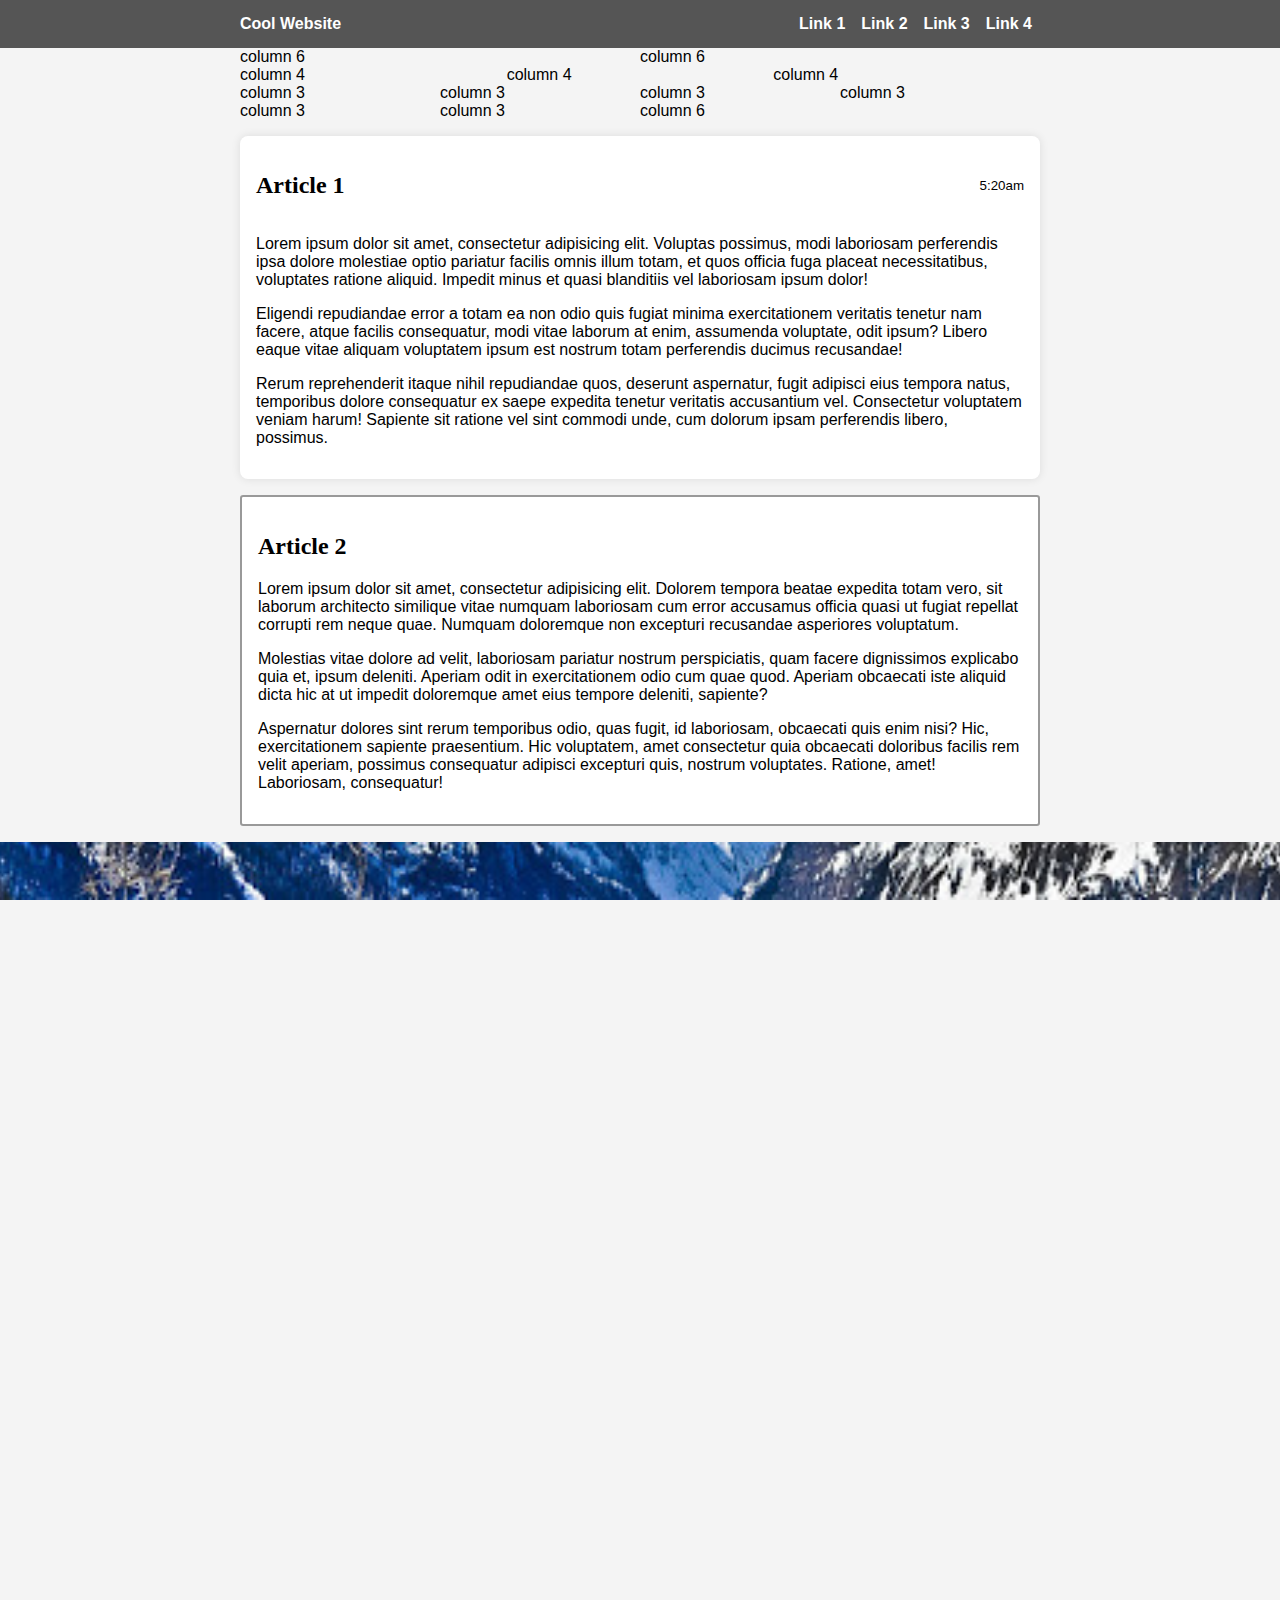
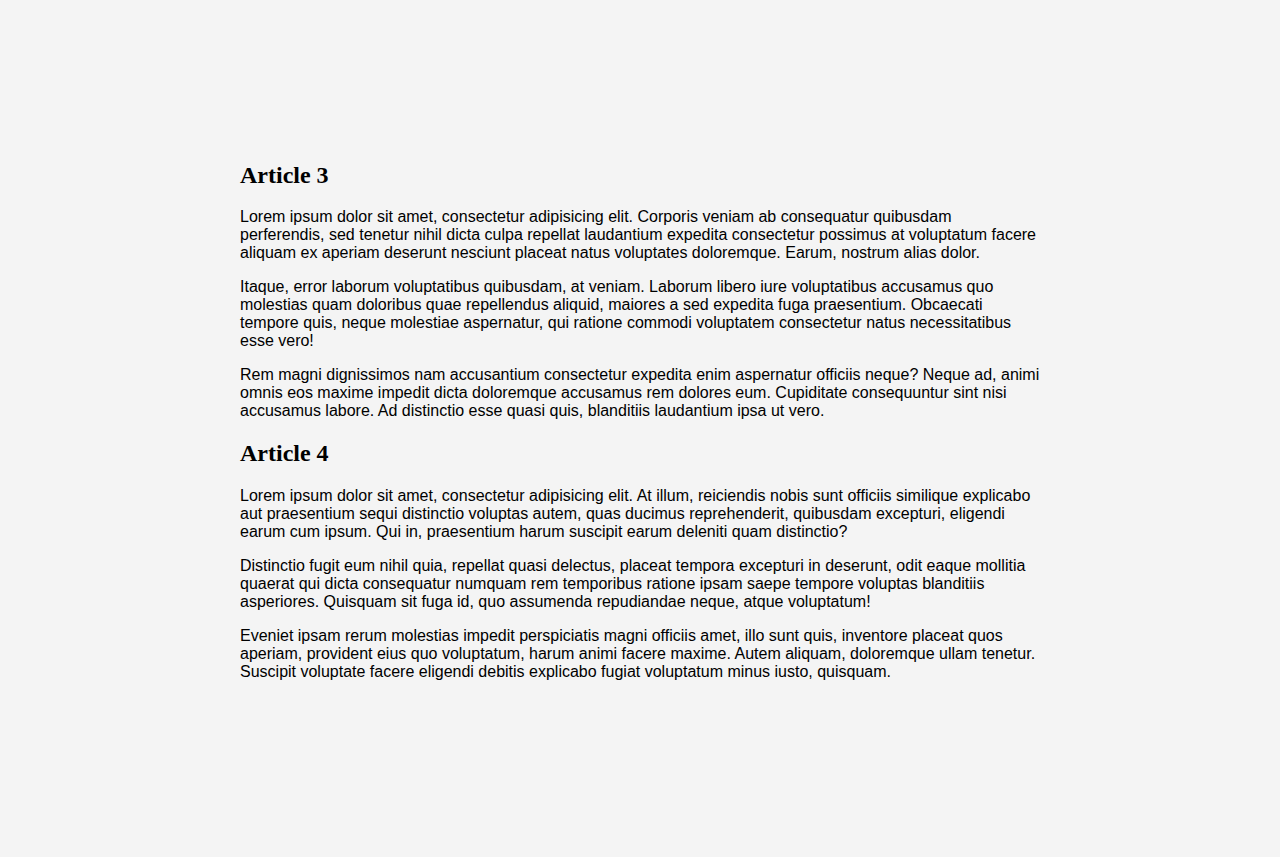
<file: cline.hamilton/index.html>
<!DOCTYPE html>
<html lang="en">
<head>
	<meta charset="UTF-8">
	<title>Cool Website</title>

	<link rel="stylesheet" href="lib/css/styleguide.css">
	<link rel="stylesheet" href="lib/css/gridsystem.css">
	<link rel="stylesheet" href="css/storetheme.css">
</head>
<body>
	
	<!-- header>h1+p -->
	<header class="navbar">
		<div class="container display-flex">
			<div class="flex-none">
				<h1>Cool Website</h1>
			</div>
			<div class="flex-stretch"></div>
			<nav class="flex-none nav">
				<ul class="container display-flex">
					<li><a href="#article1">Link 1</a></li>
					<li><a href="#article2">Link 2</a></li>
					<li><a href="#article3">Link 3</a></li>
					<li><a href="#article4">Link 4</a></li>
				</ul>
			</nav>
		</div>
	</header>


	<div class="container">
		<div class="grid">
			<div class="col-6">column 6</div>
			<div class="col-6">column 6</div>
		</div>
		<div class="grid">
			<div class="col-4">column 4</div>
			<div class="col-4">column 4</div>
			<div class="col-4">column 4</div>

			<div class="col-3">column 3</div>
			<div class="col-3">column 3</div>
			<div class="col-3">column 3</div>
			<div class="col-3">column 3</div>

			<div class="col-3">column 3</div>
			<div class="col-3">column 3</div>
			<div class="col-6">column 6</div>
		</div>
	</div>

	<!-- .container>article#article$.article*4>h2{Article $}+div.article-body>p*3>lorem40 -->
	<div class="container">
		<article id="article1" class="article card soft">
			<div class="display-flex flex-align-center">
				<div class="flex-stretch">
					<h2>Article 1</h2>
				</div>
				<div class="flex-none">
					<small>5:20am</small>
				</div>
			</div>
			<div class="article-body">
				<p>Lorem ipsum dolor sit amet, consectetur adipisicing elit. Voluptas possimus, modi laboriosam perferendis ipsa dolore molestiae optio pariatur facilis omnis illum totam, et quos officia fuga placeat necessitatibus, voluptates ratione aliquid. Impedit minus et quasi blanditiis vel laboriosam ipsum dolor!</p>
				<p>Eligendi repudiandae error a totam ea non odio quis fugiat minima exercitationem veritatis tenetur nam facere, atque facilis consequatur, modi vitae laborum at enim, assumenda voluptate, odit ipsum? Libero eaque vitae aliquam voluptatem ipsum est nostrum totam perferendis ducimus recusandae!</p>
				<p>Rerum reprehenderit itaque nihil repudiandae quos, deserunt aspernatur, fugit adipisci eius tempora natus, temporibus dolore consequatur ex saepe expedita tenetur veritatis accusantium vel. Consectetur voluptatem veniam harum! Sapiente sit ratione vel sint commodi unde, cum dolorum ipsam perferendis libero, possimus.</p>
			</div>
		</article>
		<article id="article2" class="article card hard">
			<h2>Article 2</h2>
			<div class="article-body">
				<p>Lorem ipsum dolor sit amet, consectetur adipisicing elit. Dolorem tempora beatae expedita totam vero, sit laborum architecto similique vitae numquam laboriosam cum error accusamus officia quasi ut fugiat repellat corrupti rem neque quae. Numquam doloremque non excepturi recusandae asperiores voluptatum.</p>
				<p>Molestias vitae dolore ad velit, laboriosam pariatur nostrum perspiciatis, quam facere dignissimos explicabo quia et, ipsum deleniti. Aperiam odit in exercitationem odio cum quae quod. Aperiam obcaecati iste aliquid dicta hic at ut impedit doloremque amet eius tempore deleniti, sapiente?</p>
				<p>Aspernatur dolores sint rerum temporibus odio, quas fugit, id laboriosam, obcaecati quis enim nisi? Hic, exercitationem sapiente praesentium. Hic voluptatem, amet consectetur quia obcaecati doloribus facilis rem velit aperiam, possimus consequatur adipisci excepturi quis, nostrum voluptates. Ratione, amet! Laboriosam, consequatur!</p>
			</div>
		</article>
	</div>
	<div class="view-window" style="background-image:url('img/mountain001.jpg')">
		
	</div>
	<div class="container">
		<article id="article3" class="article">
			<h2>Article 3</h2>
			<div class="article-body">
				<p>Lorem ipsum dolor sit amet, consectetur adipisicing elit. Corporis veniam ab consequatur quibusdam perferendis, sed tenetur nihil dicta culpa repellat laudantium expedita consectetur possimus at voluptatum facere aliquam ex aperiam deserunt nesciunt placeat natus voluptates doloremque. Earum, nostrum alias dolor.</p>
				<p>Itaque, error laborum voluptatibus quibusdam, at veniam. Laborum libero iure voluptatibus accusamus quo molestias quam doloribus quae repellendus aliquid, maiores a sed expedita fuga praesentium. Obcaecati tempore quis, neque molestiae aspernatur, qui ratione commodi voluptatem consectetur natus necessitatibus esse vero!</p>
				<p>Rem magni dignissimos nam accusantium consectetur expedita enim aspernatur officiis neque? Neque ad, animi omnis eos maxime impedit dicta doloremque accusamus rem dolores eum. Cupiditate consequuntur sint nisi accusamus labore. Ad distinctio esse quasi quis, blanditiis laudantium ipsa ut vero.</p>
			</div>
		</article>
		<article id="article4" class="article">
			<h2>Article 4</h2>
			<div class="article-body">
				<p>Lorem ipsum dolor sit amet, consectetur adipisicing elit. At illum, reiciendis nobis sunt officiis similique explicabo aut praesentium sequi distinctio voluptas autem, quas ducimus reprehenderit, quibusdam excepturi, eligendi earum cum ipsum. Qui in, praesentium harum suscipit earum deleniti quam distinctio?</p>
				<p>Distinctio fugit eum nihil quia, repellat quasi delectus, placeat tempora excepturi in deserunt, odit eaque mollitia quaerat qui dicta consequatur numquam rem temporibus ratione ipsam saepe tempore voluptas blanditiis asperiores. Quisquam sit fuga id, quo assumenda repudiandae neque, atque voluptatum!</p>
				<p>Eveniet ipsam rerum molestias impedit perspiciatis magni officiis amet, illo sunt quis, inventore placeat quos aperiam, provident eius quo voluptatum, harum animi facere maxime. Autem aliquam, doloremque ullam tenetur. Suscipit voluptate facere eligendi debitis explicabo fugiat voluptatum minus iusto, quisquam.</p>
			</div>
		</article>
	</div>

</body>
</html>
</file>
<file: cline.hamilton/lib/css/gridsystem.css>
.grid {
	display:grid;
	grid-template-columns: repeat(12, 1fr);
}

.col-1 { grid-column: span 1; }
.col-2 { grid-column: span 2; }
.col-3 { grid-column: span 3; }
.col-4 { grid-column: span 4; }
.col-5 { grid-column: span 5; }
.col-6 { grid-column: span 6; }
.col-7 { grid-column: span 7; }
.col-8 { grid-column: span 8; }
.col-9 { grid-column: span 9; }
.col-10 { grid-column: span 10; }
.col-11 { grid-column: span 11; }
.col-12 { grid-column: span 12; }
</file>
<file: cline.hamilton/css/storetheme.css>
:root {
	--color-offwhite: #f4f4f4;
	
    --color-main-light: #cbebf9;
    --color-main-medium: #2592c3;
    --color-main-dark: #052b3c;
}

body {
	background-color:var(--color-offwhite);
	padding-bottom:10em;
}





.favorite label {
	transition: all 0.3s;
	display:inline-block;
	transform: scale(1,1);
	color:var(--color-neutral-medium);
}
.favorite input:checked + label {
	color:red;
	transform:scale(1.5,1.5);
}






@media (max-width:800px) {
	.container {
		padding-left:1em;
		padding-right:1em;
	}
	.navbar h1 {
		padding-left:0.5em;
	}
}

.menu-button label { display:none; }
@media (max-width:400px) {
	.navbar .display-flex {
		flex-wrap:wrap;
	}
	.navbar .nav {
		width:100%;
		display:none;
	}
	.navbar .nav-flex ul {
		display:block;
	}
	.navbar .nav li {
		line-height:2em;
	}

	.menu-button label {
	    display: block;
	    padding: 0 1em;
	}

	#menu:checked+.navbar .nav {
		display:block;
	}
}




.figure.product {
	border-radius: 0.5em;
	box-shadow:0 2px 5px rgba(0,0,0,0.1);
	overflow:hidden;
	height: 100%;
	transition:all 0.3s;
}
.product.figure img {
    height: 100%;
    object-fit: contain;
}

.productlist a {
	text-decoration:none;
	font-weight:initial;
}
.product.figure:hover {
	box-shadow:0 2px 15px rgba(0,0,0,0.2);
}


.product-overlay {
	position:relative;
	overflow:hidden;
}
.product-overlay figcaption {
	position:absolute;
	top:0;
	left:0;
	width:100%;
	height:100%;
	background-color:rgba(0,0,0,0.5);
	opacity:0;
	transition:all 0.3s;
	display:flex;
	align-items:center;
	justify-content:center;
}
.product-overlay:hover figcaption {
	opacity:1;
}
.product-overlay .caption-body {
	background-color:white;
	border-radius:0.5em;
	padding:1em;
	transform:translateY(2em);
	transition:all 0.3s;
}
.product-overlay:hover .caption-body{
	transform:translateY(0);
}
.product-overlay img {
	transform:scale(1,1);
	transition:all 0.3s;
}
.product-overlay:hover img{
	transform:scale(1.4,1.4);
}

@media (max-width:600px) {
	.product-overlay figcaption {
		position:relative;
		display:block;
		top:initial;
		left:initial;
		width:100%;
		height:initial;
		opacity:1;
		background-color:initial;
	}
	.product-overlay .caption-body {
		transform:none;
		padding:0;
	}
}





.images-main img {
	width:100%;
	height:40vh;
	object-fit:contain;
}
.images-thumbs img {
	width:8em;
	height:6em;
	object-fit:contain;
}





span.badge:not(:empty)::after {
    content: ')';
}
span.badge:not(:empty)::before {
    content: '(';
}
</file>
<file: cline.hamilton/lib/css/styleguide.css>
/* CSS RESET */

*, *::after, *::before {
	box-sizing:border-box;
}

:root {
	--color-neutral-light:#eee;
	--color-neutral-medium:#999;
	--color-neutral-dark:#555;

	--color-main-light:lightblue;
	--color-main-medium:blue;
	--color-main-dark:darkblue;

	--color-alt-light:lightgreen;
	--color-alt-medium:green;
	--color-alt-dark:darkgreen;

	--color-black:#000;
	--color-white:#fff;

	--header-height:3rem;
	--spacing:1rem;



	--font-serif: Georgia, "Times New Roman", serif;
	--font-sans: Helvetica, Arial, sans-serif;
}

body {
	margin:0;
	font-size:100%;
	font-family:var(--font-sans);
}

h1,
h2,
h3,
h4,
h5,
h6 {
	font-family: var(--font-serif);
}

a {
	color:inherit;
	font-weight:bold;
	text-decoration:none;
}
a:hover {
	text-decoration: underline;
}


section>h2 {
    border-bottom: 1px dashed var(--color-neutral-medium);
    padding: 3em 1rem 0.5em;
}






/* LAYOUT CLASSES */

.container {
	max-width:800px;
	margin-right: auto;
	margin-left: auto;
}



.display-flex { display:flex; }
.display-inline-flex { display:inline-flex; }
.display-block { display:block; }
.display-inline-block { display:inline-block; }

.flex-stretch { flex: 1 1 auto; }
.flex-none { flex: none; }

.flex-align-center { align-items:center; }
.flex-justify-center { justify-content:center; }









/* Small Classes */

.media-image {
	max-width:100%;
	vertical-align: text-bottom;
}
.hidden { display:none; }










/* COMPONENT CLASSES */

.nav ul {
	list-style-type:none;
	margin-top: 0;
	margin-bottom: 0;
	padding-left: 0;
}
	.nav a {
		display:block;
		padding:0.2em 0.5em;
	}
	.nav a:hover {
		background-color: var(--color-main-medium);
		color: var(--color-white);
		text-decoration:none;
	}
	.nav .active a {
		background-color: var(--color-main-light);
		color: inherit;
	}

.nav-material ul,
.nav-crumbs ul,
.nav-pills ul,
.nav-stretch ul,
.nav-flex ul {
	display:flex;
}

.nav-material li,
.nav-stretch li {
	flex: 1 1 auto;
	text-align:center;
}

.nav-pills a {
	border-radius:2em;
	padding: 0.5em 1em;
}


.nav-crumbs a {
	display:inline-block;
}
.nav-crumbs .active a,
.nav-crumbs a:hover {
	background-color:transparent;
	color:inherit;
	text-decoration:underline;
}
.nav-crumbs li:not(:first-child)::before {
	content:'/';
}


.nav-material a {
	padding: 0.5em 1em;
	position:relative;
}
.nav-material .active a {
	background-color:transparent;
	color:inherit;
}
.nav-material a:hover {
	background-color:var(--color-neutral-light);
	color:inherit;
}
.nav-material a::after {
	content:'';
	position:absolute;
	bottom:0;
	left:0;
	width:100%;
	height:0;
	background-color:var(--color-main-medium);
	transition: all 0.3s;
}
.nav-material .active a::after {
	height:4px;
}





.nav.toc ul ul {
	padding-left:1.5rem;
	font-size:0.95em;
}





.navbar {
	background-color:var(--color-neutral-dark);
	color:var(--color-white);
	line-height:var(--header-height);
}
	.navbar h1 {
		font-size:1em;
		margin:0;
		font-family:var(--font-sans);
	}
	.navbar a {
		padding:0 0.5em;
	}









/* CARD */

.card {
	background-color:var(--color-white);
	margin-top:1em;
	margin-bottom:1em;
	padding:1em;

	overflow:hidden;
	position:relative;
}
	.card.soft {
		border-radius:0.5em;
		box-shadow: 0 0 10px rgba(0,0,0,0.1);
	}
	.card.hard {
		border-radius:0.2em;
		border:2px solid var(--color-neutral-medium);
	}

	.card.dark {
		background-color:var(--color-neutral-dark);
		color:var(--color-neutral-light);
	}
	.card.medium {
		background-color:var(--color-neutral-medium);
	}

	.card.flat {
		padding:0;
	}









.view-window {
	height:100vh;
	position:relative;
	overflow:hidden;
	background-size:cover;
	background-position:center;
	background-attachment:fixed;
}









/*  TABLES */
.table {
	width:100%;
	border-collapse:collapse;
}
.table th,
.table td {
	text-align:left;
	padding:0.2em 0.5em;
}

.table.striped tbody tr:nth-child(odd) {
	background-color:var(--color-neutral-light);
}

.table.lined.all th:not(:first-child),
.table.lined.all td:not(:first-child),
.table.lined.vertical th:not(:first-child),
.table.lined.vertical td:not(:first-child) {
	border-left: 1px solid var(--color-neutral-medium);
}

.table.lined.all tbody tr,
.table.lined.all tbody tr {
	border-top: 1px solid var(--color-neutral-medium);
}

.table.lined.all,
.table.lined.border {
	border: 1px solid var(--color-neutral-medium);
}










/* FORMS */
.form-control {
	margin:1em 0;
}
.form-select>select,
.hotdog input,
.hotdog,
.form-button,
.form-input,
.form-item {
	 display: inline-block;
    background-color: transparent;
    border-width: 0;
    font: inherit;
    -webkit-appearance: none;
    color: inherit;
    width: 100%;
    outline:0;
}
.form-input {
    border-bottom: 1px solid var(--color-neutral-light);
    padding: 0.5em 1em;
}
.form-input:focus {
	border-bottom-color:var(--color-main-light);
}
.form-label {
    font-size: 0.8em;
    color: var(--color-neutral-medium);
    display: block;
    width: 100%;
}

.form-button {
    background-color: var(--color-neutral-light);
    padding: 0.5em 1em;
    border-radius:0.2em;
    cursor:pointer;
    text-align:center;
}
.form-button:hover {
	text-decoration:none;
}
.form-button:active {
	background-color:var(--color-main-light);
}

.form-select>select {
	padding: 0.5em 1.3em;
	background-color: var(--color-neutral-light);
	border-radius: 0.3em;
	cursor: pointer;
}
.form-select {
	position:relative;
}

.form-select::after {
	content:'▾';
	font-family:arial,sans-serif;
	font-size:1.2em;
	position:absolute;
	top:50%;
	right:0.2em;
	transform:translateY(-50%);
	pointer-events:none;
	color:var(--color-neutral-medium);
}







.hotdog {
    background-color: var(--color-neutral-light);
    border-radius: 2em;
    padding: 0.5em 1.5em;
    display:flex;
}
.hotdog.dark {
    background-color: var(--color-neutral-dark);
	color:var(--color-neutral-light);
}
.hotdog.light {
    background-color: var(--color-white);
	color:var(--color-black);
}












/* Toggle */
.toggle label {
	font-size:1.3em;
    display: inline-block;
    width: 2em;
    height: 1em;
    border: 0.1em solid var(--color-neutral-medium);
    background-color:var(--color-neutral-light);
    border-radius: 1em;
    position: relative;
}
.toggle label::after {
	content:'';
    display: inline-block;
    width: 0.8em;
    height: 0.8em;
    border-radius: 1em;
    position: absolute;
    background-color:var(--color-white);
    transition:all 0.3s;
}
.toggle input:checked + label::after {
	transform:translateX(1em);
}









/* Figure */
.figure {
	margin:0;
	background-color:var(--color-white);
}
.figure img {
	width:100%;
	vertical-align: text-bottom;
}
.figure figcaption {
	padding:1em;
}
</file>
